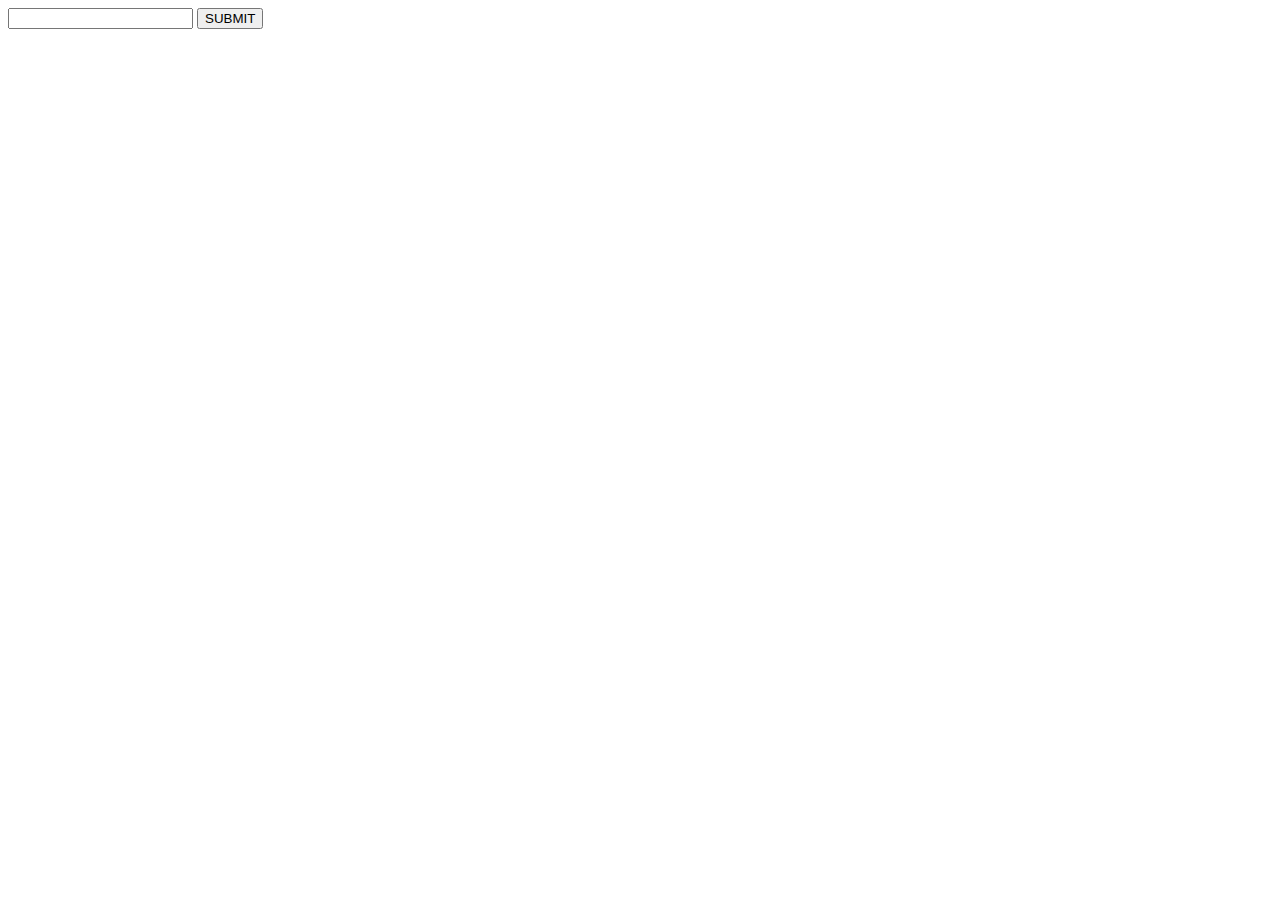
<file: bonus/index.html>
<!DOCTYPE html>
<html lang="en">
<head>
    <meta charset="UTF-8">
    <meta http-equiv="X-UA-Compatible" content="IE=edge">
    <meta name="viewport" content="width=device-width, initial-scale=1.0">
    <title>Document</title>
    <link rel="stylesheet" href="./assets/css/style.css">
</head>
<body>
    <input id="email" type="text">
    <button id="clicca">submit</button>
    <h2 id="result"></h2>

    <script src="./assets/css/js/main.js"></script>
</body>
</html>
</file>
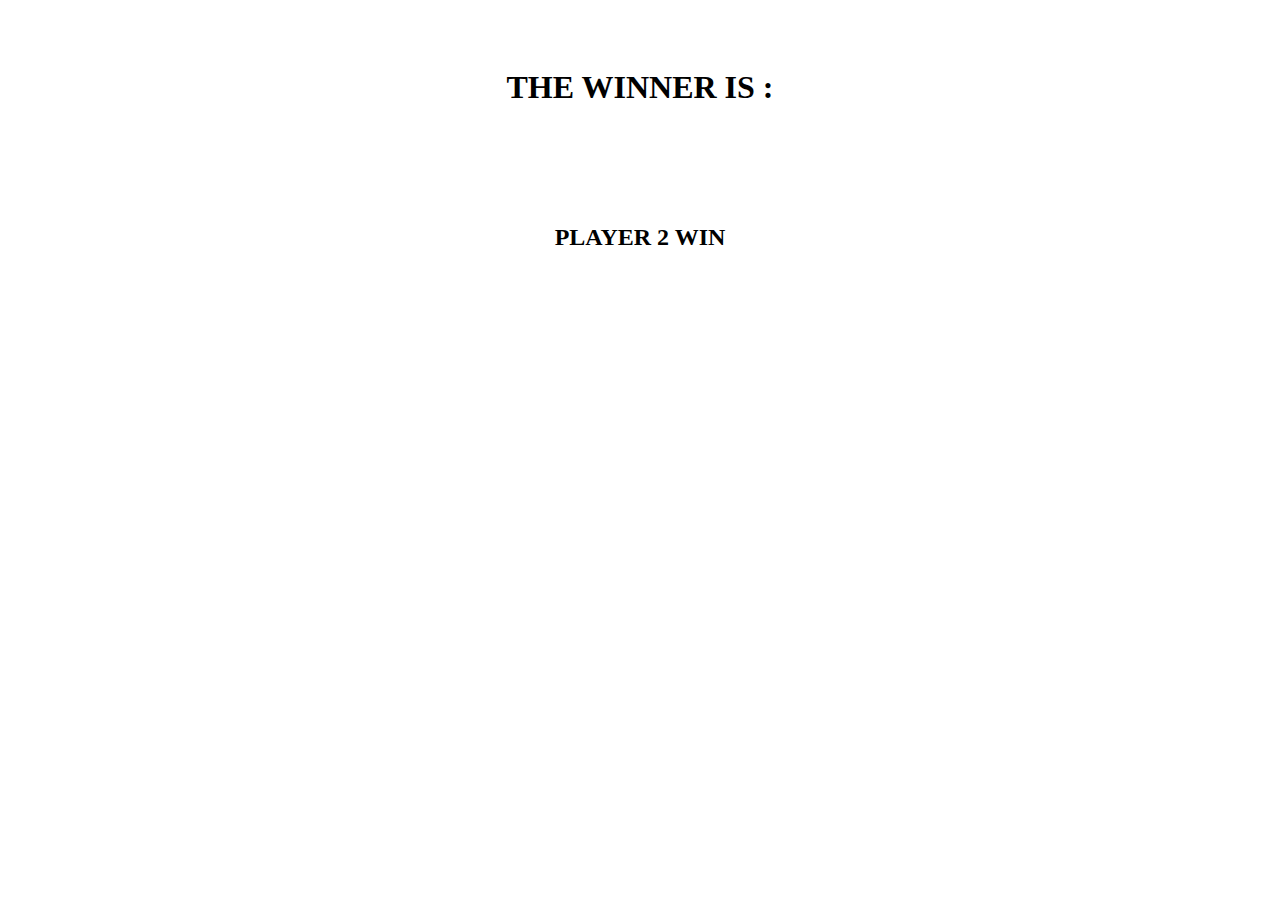
<file: dadi/index.html>
<!DOCTYPE html>
<html lang="en">
<head>
    <meta charset="UTF-8">
    <meta http-equiv="X-UA-Compatible" content="IE=edge">
    <meta name="viewport" content="width=device-width, initial-scale=1.0">
    <title>Document</title>
    <link rel="stylesheet" href="./assets/css/style.css">
</head>
<body>
    
    <h1>the winner is :</h1>
    <h2 id="results"></h2>

    <script src="./assets/css/js/main.js"></script>
</body>
</html>
</file>
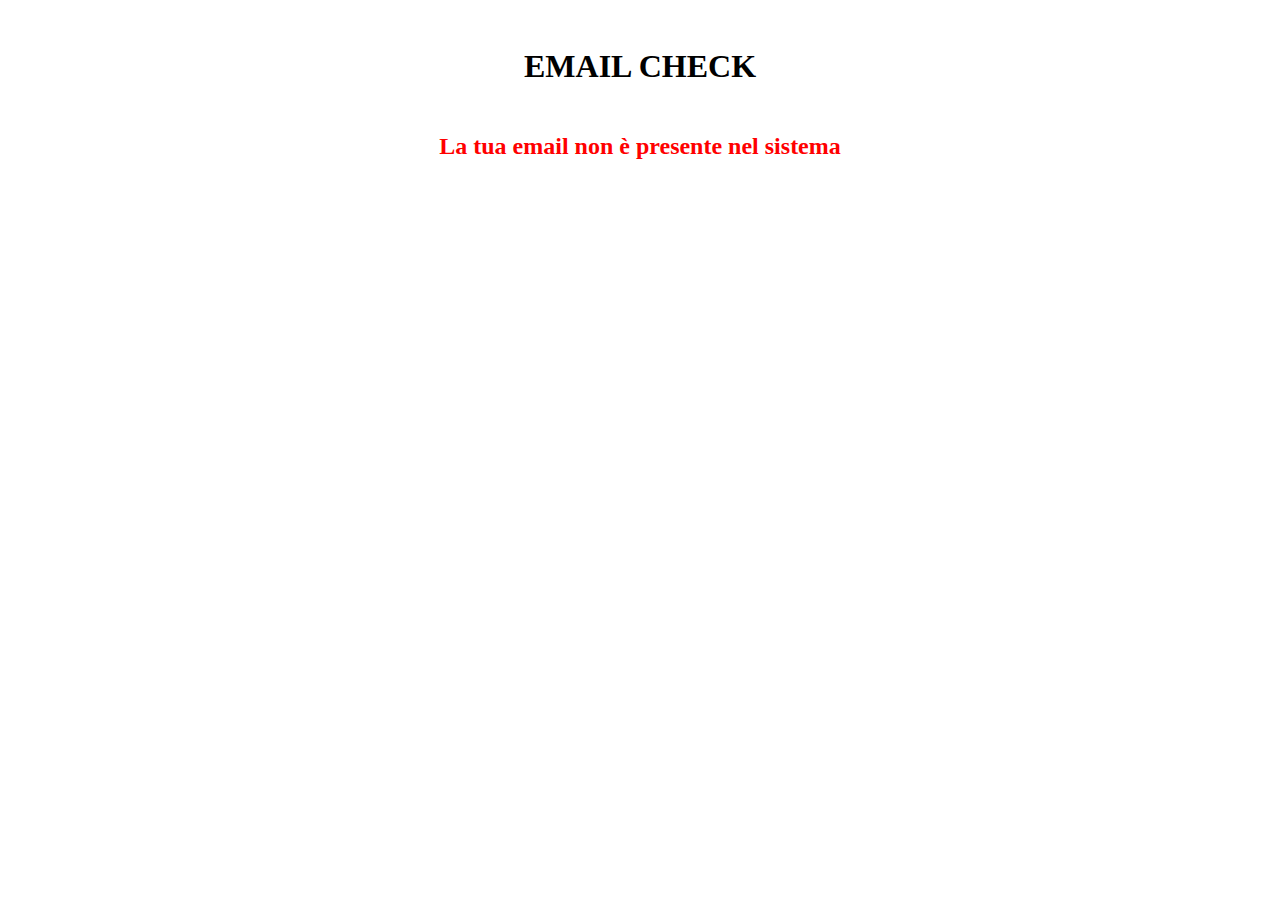
<file: mail/index.html>
<!DOCTYPE html>
<html lang="en">
<head>
    <meta charset="UTF-8">
    <meta http-equiv="X-UA-Compatible" content="IE=edge">
    <meta name="viewport" content="width=device-width, initial-scale=1.0">
    <title>Document</title>
    <link rel="stylesheet" href="./assets/css/style.css">
</head>
<body>
    <h1>EMAIL CHECK</h1>
    <h2 id="result"></h2>
    <h2 id="results"></h2>
    <script src="./assets/css/js/main.js"></script>
</body>
</html>
</file>
<file: bonus/assets/css/style.css>
button{
    text-transform: uppercase;
}
</file>
<file: dadi/assets/css/style.css>
h1,
h2{
    text-transform: uppercase;
    text-align: center;
    padding: 3rem;
}
</file>
<file: mail/assets/css/style.css>
*{
    margin: 0;
    padding: 0;
    box-sizing: border-box;
}

h1{
    text-align: center;
    padding: 3rem;
}

h2{
    text-align: center;
}

#result{
    color: green;
}

#results{
    color: red;
}

h2:hover{
    text-transform: uppercase;
}
</file>
